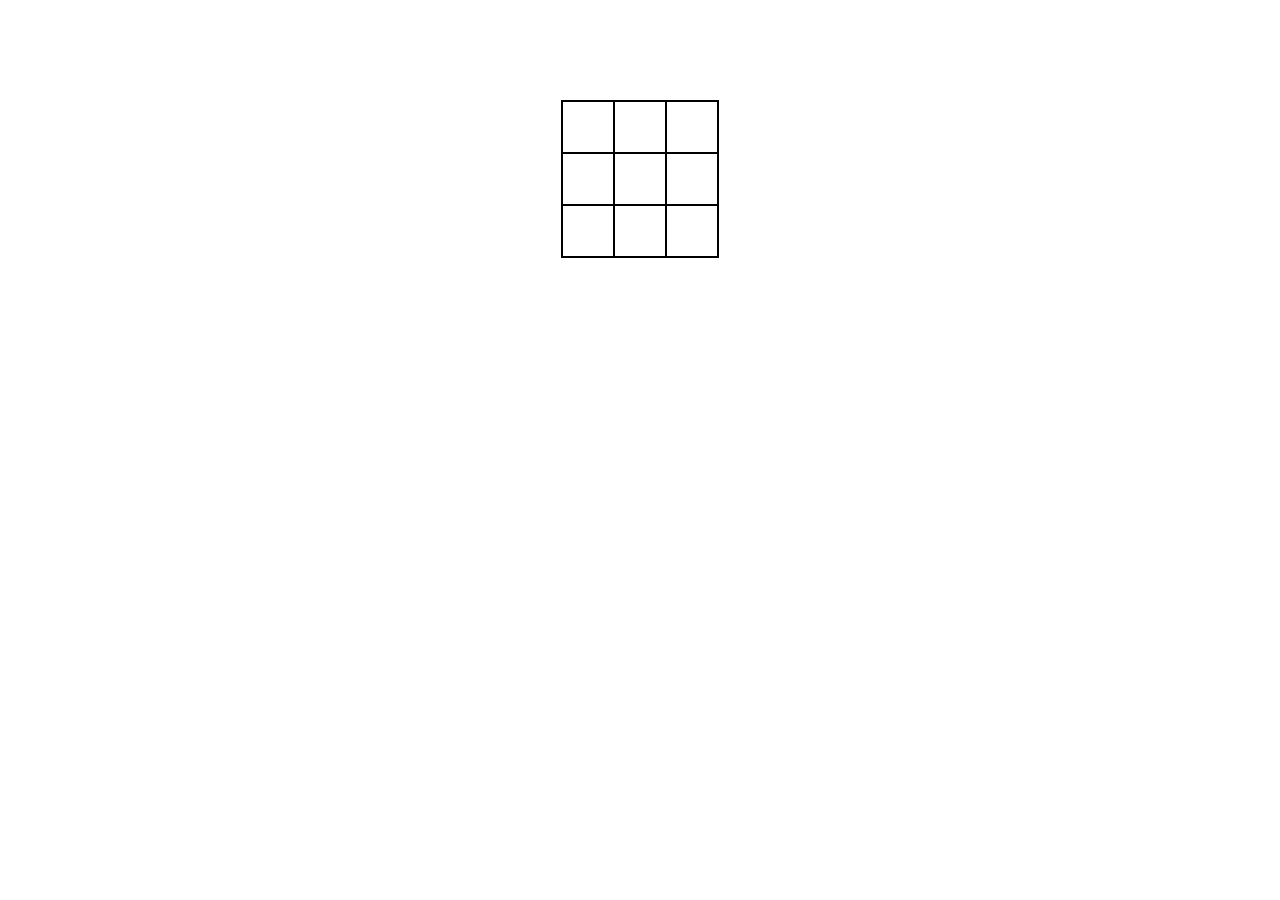
<file: Demo_09_02_2023/index.html>
<!DOCTYPE html>
<html lang="en">

<head>
    <meta charset="UTF-8">
    <meta http-equiv="X-UA-Compatible" content="IE=edge">
    <meta name="viewport" content="width=device-width, initial-scale=1.0">
    <link rel="stylesheet" href="style.css">
    <title>Document</title>
</head>

<body>
    <div class="container">
        <div class="content"></div>
    </div>
    <script src="./script.js"></script>
</body>

</html>
</file>
<file: Demo_09_02_2023/style.css>
.container {
    display: flex;
    margin: 100px 50px 50px 50px;
}

.content {
    width: 156px;
    border: 1px solid black;
    margin: 0 auto;
}


.item {
    width: 50px;
    height: 50px;
    line-height: 50px;
    text-align: center;
    display: inline-block;
    font-size: 25px;
    border: 1px solid black;
    cursor: pointer;
    vertical-align: middle;
    transition: background .1s;
}

.item:hover{
    background-color: #f1f1f10c;
}
</file>
